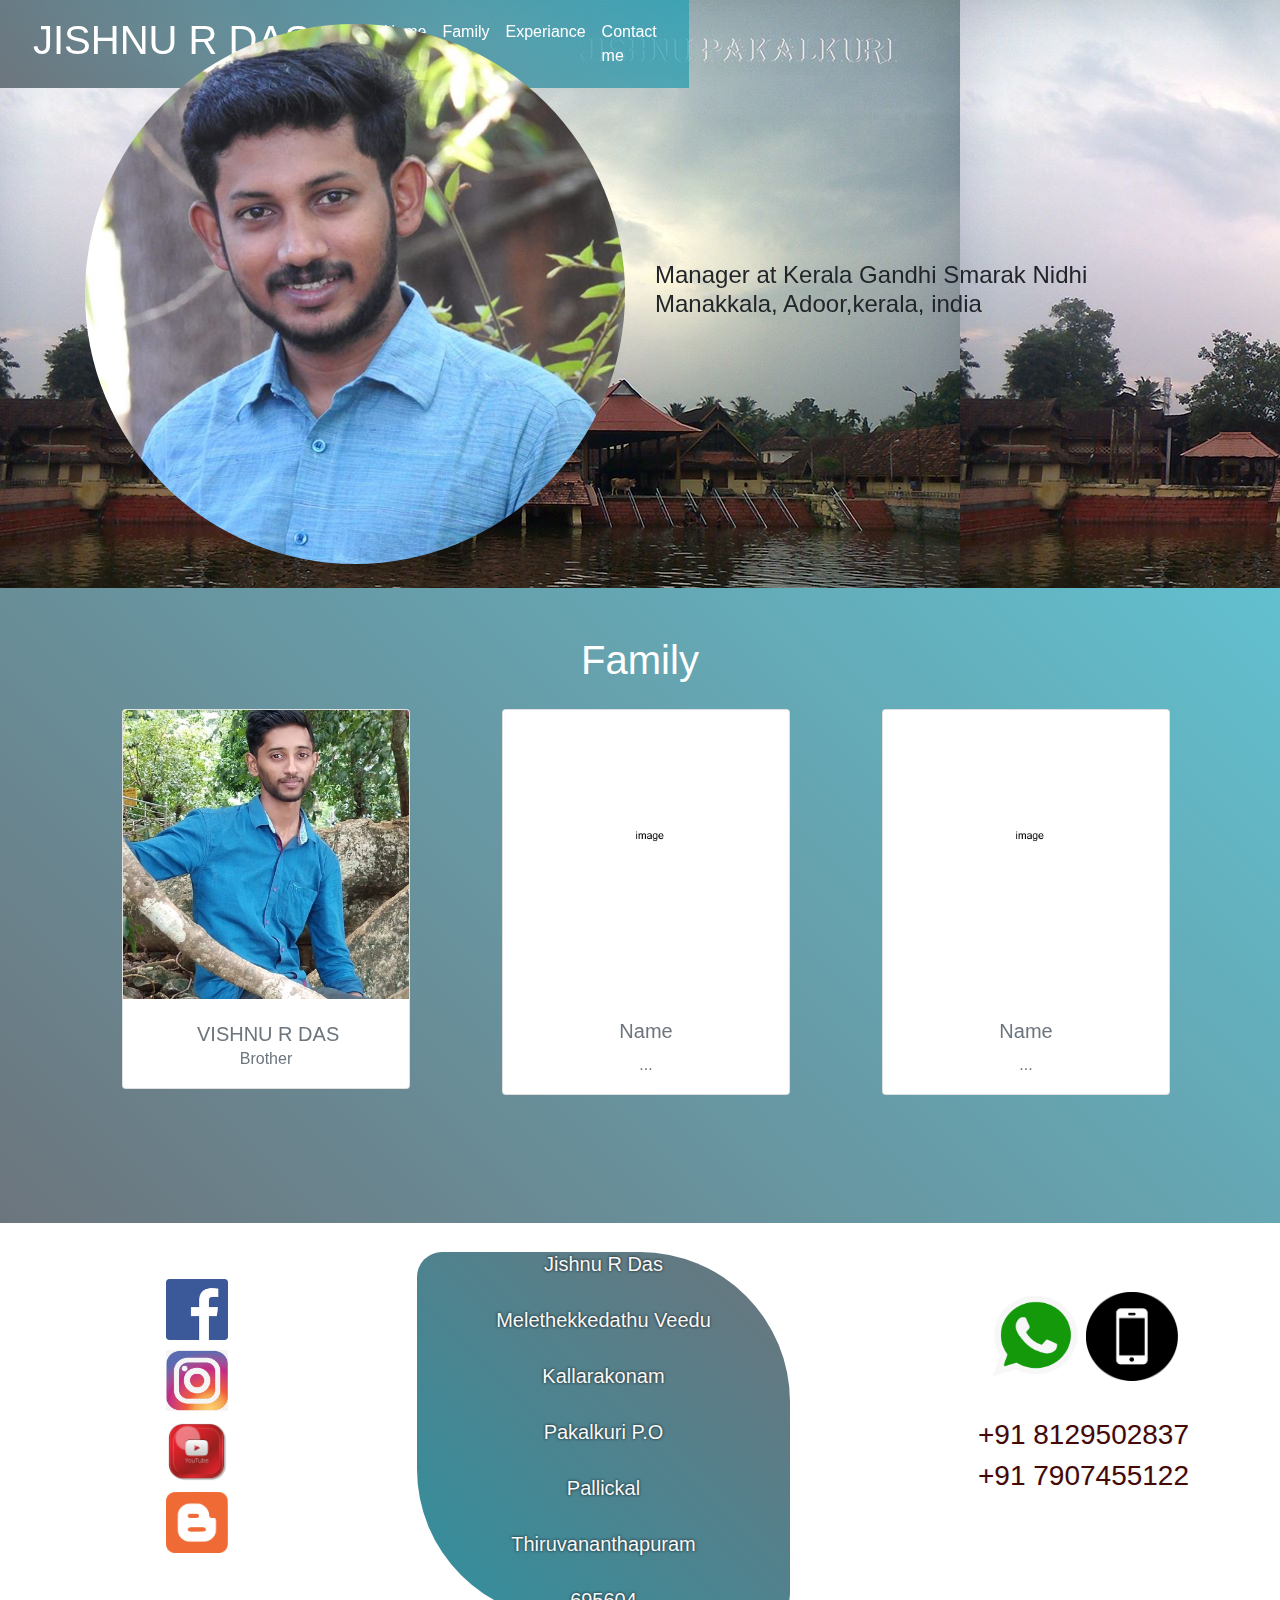
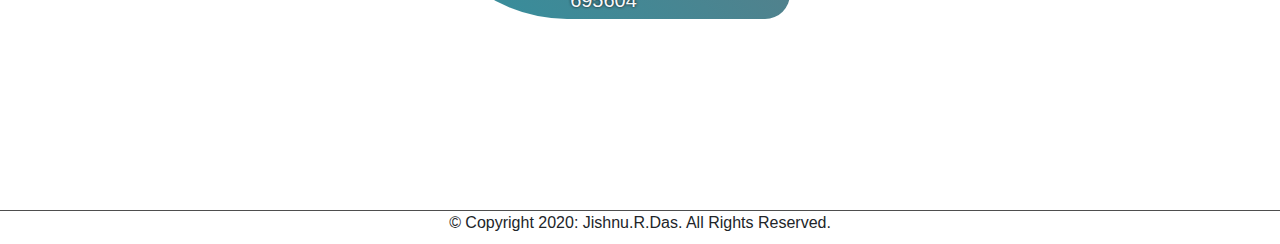
<file: index.html>
<!DOCTYPE html>
<html>
    <head>
        
        <title>
            Jishnu R Das
        </title>
        <meta charset="UTF-8">
        <meta name="viewport" content="width=device-width, initial-scale=1.0">
        <link rel="icon" href="images/jishnu123.jpg">
        <link rel="stylesheet" href="https://stackpath.bootstrapcdn.com/bootstrap/4.4.1/css/bootstrap.min.css" integrity="sha384-Vkoo8x4CGsO3+Hhxv8T/Q5PaXtkKtu6ug5TOeNV6gBiFeWPGFN9MuhOf23Q9Ifjh" crossorigin="anonymous">
        <link href="per.css" type="text/css" rel="stylesheet">
  
        </head>
        <body>
          <!--===========================================================-->
          <!--start header -->
          <header class="head123">
            <div class="row">
              <div class="col-md-6 col-9 p-3 pl-5 text-white">
                <h1>JISHNU R DAS</h1>
                  
                </div>
              <div class="col-md-6 col-3 my-auto">
                <nav class="navbar navbar-expand-lg navbar-light">
 
  <button class="navbar-toggler ml-auto" type="button" data-toggle="collapse" data-target="#navbarSupportedContent" aria-controls="navbarSupportedContent" aria-expanded="false" aria-label="Toggle navigation">
    <span class="navbar-toggler-icon"></span>
  </button>

  <div class="collapse navbar-collapse" id="navbarSupportedContent pl 50 ml ">
    <ul class="navbar-nav ml-auto">
      <li class="nav-item active">
        <a class="nav-link text-white" href="#head123">Home <span class="sr-only">(current)</span></a>
      </li>
      <li class="nav-item">
        <a class="nav-link text-white" href="#family">Family</a>
      </li>
        <li class="nav-item">
        <a class="nav-link text-white" href="#">Experiance</a>
      </li>
      <li class="nav-item">
        <a class="nav-link text-white" href="#contact">Contact me</a>
      </li>
    </ul>
    
  </div>
</nav>
                </div>  
              </div>
            </header>
            <!-- end header -->
            <!--==============================================================-->
           <!-- start main page home --> 
            <section class="backph
                            p-4">
            <div class="container">
                <div class="row align-items-center">
                <div class="col-md-6">
                    <img src="images/jishnu1.jpg" class="img-fluid rounded-circle">
                    </div>
                    <div class="col-md-6">
                    <h4>Manager at Kerala Gandhi Smarak Nidhi<br>Manakkala, Adoor,kerala, india</h4>
                    </div>
                </div>
                </div>
            </section>
            <!-- end main page -->
           <!--===================================================-->

           <!-- start second page family -->
            <section class="fam1 p-5" id="family" style="height: 635px;">
            <div class="container1">
                <h1 class="famhead text-center text-white">Family</h1>
                <div class="row" style="margin-top: 25px; margin-left: 59px;">
                    
                    <div class="fam col-md-4 align-items-center">
                <div class="card" style="width: 18rem;">
       <img class="card-img-top" src="images/VISH2.jpg" alt="Card image cap">
  <div class="card-body">
    <a class="vishnu" href="https://www.facebook.com/vishnu.kuttykkadu">VISHNU R DAS</a>
    <h6 class="card-text text-center text-muted">Brother</h6>
    
  </div>
</div>
      </div>    
                    
      <div class="fam col-md-4 align-items-center">
                <div class="card" style="width: 18rem;">
       <img class="card-img-top" src="images/demo.jpg" alt="Card image cap">
  <div class="card-body">
    <h5 class="card-title text-center text-muted">Name</h5>
    <h6 class="card-text text-center text-muted">...</h6>
    
  </div>
</div>
      </div>             
                    
           <div class="fam col-md-4 align-items-center">
                <div class="card" style="width: 18rem;">
       <img class="card-img-top" src="images/demo.jpg" alt="Card image cap">
  <div class="card-body">
    <h5 class="card-title text-center text-muted">Name</h5>
    <h6 class="card-text text-center text-muted">...</h6>
    
  </div>
</div>
      </div>    
    </div>
  </div>
</section>

     <!-- end second page family -->               
     <!--=======================================================================-->               
     <!-- start third page contact me -->           

            <div class="cover">
              <div class="data1" id="contact">
                <a href="https://facebook.com/jishnu.rdas3">
                  <img class="fb" src="images/facebook.png"> <br>
                  <a href="https://www.instagram.com/jishnupky/?hl=en">
                    <img class="insta" src="images/insta.png"><br>
                    <a href="https://www.youtube.com/channel/UCYxxZClH4JmWBjse7H6ElCQ?view_as=subscriber">
                      <img class="youtube" src="images/youtube.png"> <br>
                      <a href="http://jishnupky.blogspot.com/">
                        <img class="blog" src="images/Blogger.svg.png"> <br>  
                </a>  
              </div>
              <div class=data>
          <img class="phone" src="images/whats.png">
          <img class="phone" src="images/mobile.png"><br>
          <h3 class="h31">+91 8129502837</h3><br>
          <h3 class="h32">+91 7907455122</h3>
         
              </div>
              <a href="https://goo.gl/maps/xGZGVcvNSiJxm7KK8">
              <div class="data2">
                <h5>Jishnu R Das</h5><br>
                <h5>Melethekkedathu Veedu</h5><br>
                <h5>Kallarakonam</h5><br>
                <h5>Pakalkuri P.O</h5><br>
                <h5>Pallickal</h5><br>
                <h5>Thiruvananthapuram</h5><br>
                <h5>695604</h5><br>
              </div>
            </a>
              </div>
              <!-- end third page contact me --> 
              <!--===================================================-->
              <!--footer start-->

            <div class="footer">
              <footer>&copy; Copyright 2020: Jishnu.R.Das. All Rights Reserved.</footer>

            </div>
            
            <!--footer end-->
            <!--=========================================================-->
        </body>
        <script src="https://code.jquery.com/jquery-3.4.1.slim.min.js" integrity="sha384-J6qa4849blE2+poT4WnyKhv5vZF5SrPo0iEjwBvKU7imGFAV0wwj1yYfoRSJoZ+n" crossorigin="anonymous"></script>
<script src="https://cdn.jsdelivr.net/npm/popper.js@1.16.0/dist/umd/popper.min.js" integrity="sha384-Q6E9RHvbIyZFJoft+2mJbHaEWldlvI9IOYy5n3zV9zzTtmI3UksdQRVvoxMfooAo" crossorigin="anonymous"></script>
<script src="https://stackpath.bootstrapcdn.com/bootstrap/4.4.1/js/bootstrap.min.js" integrity="sha384-wfSDF2E50Y2D1uUdj0O3uMBJnjuUD4Ih7YwaYd1iqfktj0Uod8GCExl3Og8ifwB6" crossorigin="anonymous"></script>
   
</html>
</file>
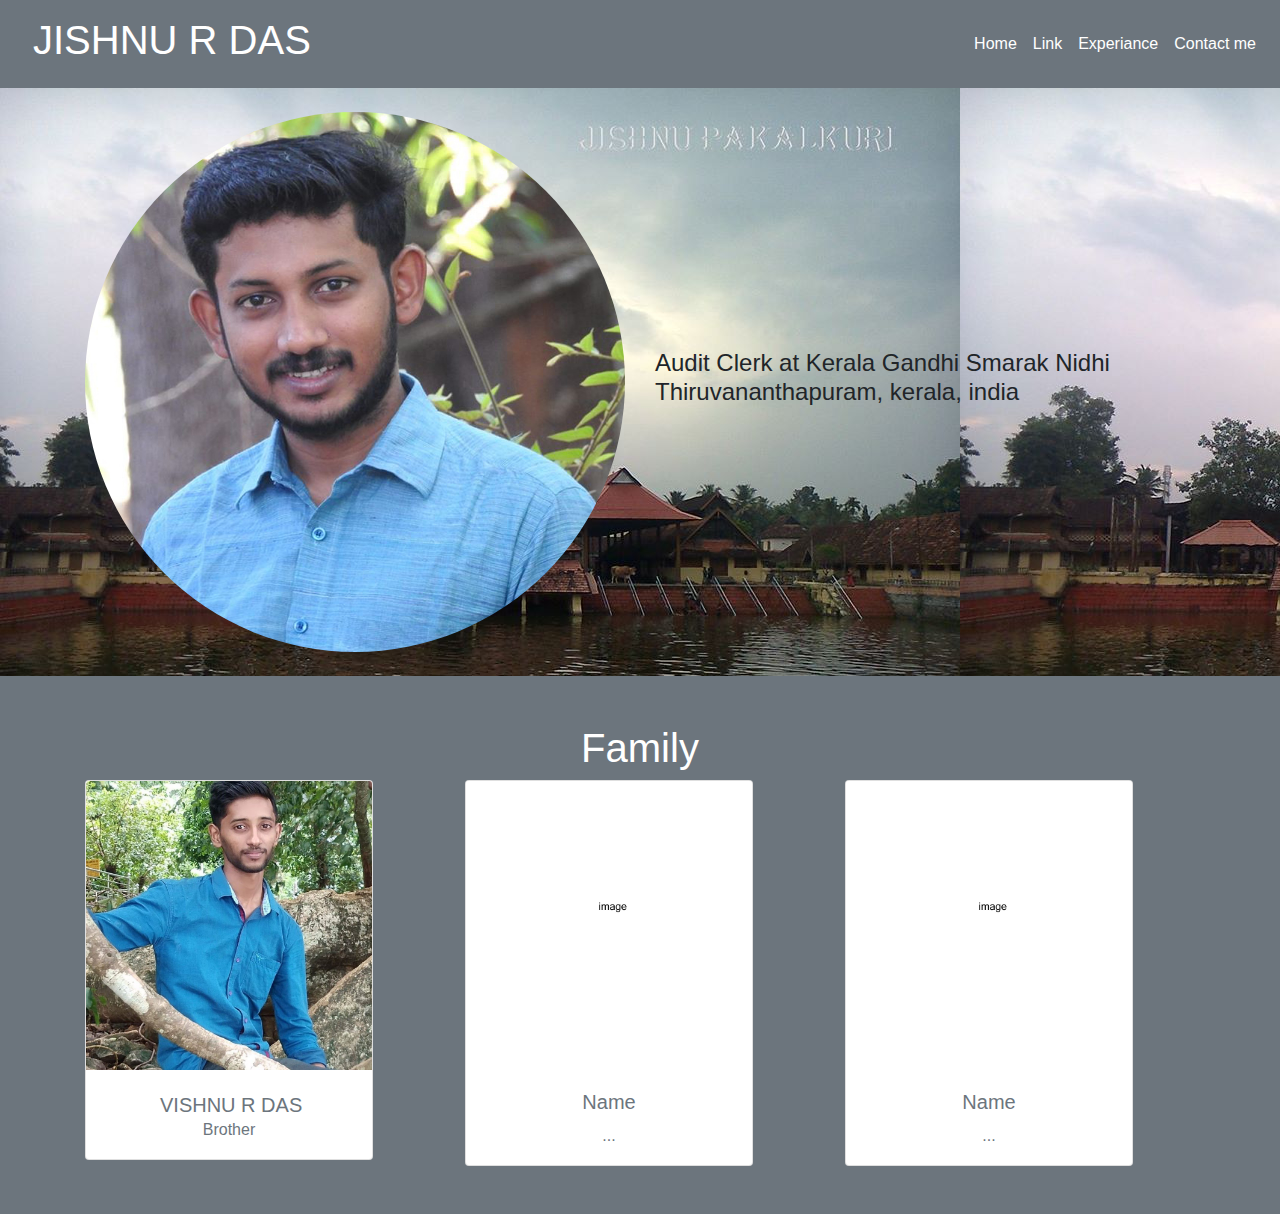
<file: index.html.html>
<!DOCTYPE html>
<html>
    <head>
        
        <title>
            Jishnu
        </title>
        <link rel="icon" href="[data-uri]">
        <link rel="stylesheet" href="https://stackpath.bootstrapcdn.com/bootstrap/4.4.1/css/bootstrap.min.css" integrity="sha384-Vkoo8x4CGsO3+Hhxv8T/Q5PaXtkKtu6ug5TOeNV6gBiFeWPGFN9MuhOf23Q9Ifjh" crossorigin="anonymous">
        <link href="per.css" type="text/css" rel="stylesheet">
  
        </head>
        <body>
          <header class="bg-secondary">
            <div class="row">
              <div class="col-md-6 col-9 p-3 pl-5 text-white">
                <h1>JISHNU R DAS</h1>
                  
                </div>
              <div class="col-md-6 col-3 my-auto">
                <nav class="navbar navbar-expand-lg navbar-light bg-secondary">
 
  <button class="navbar-toggler ml-auto" type="button" data-toggle="collapse" data-target="#navbarSupportedContent" aria-controls="navbarSupportedContent" aria-expanded="false" aria-label="Toggle navigation">
    <span class="navbar-toggler-icon"></span>
  </button>

  <div class="collapse navbar-collapse" id="navbarSupportedContent pl 50 ml ">
    <ul class="navbar-nav ml-auto">
      <li class="nav-item active">
        <a class="nav-link text-white" href="#">Home <span class="sr-only">(current)</span></a>
      </li>
      <li class="nav-item">
        <a class="nav-link text-white" href="#">Link</a>
      </li>
        <li class="nav-item">
        <a class="nav-link text-white" href="#">Experiance</a>
      </li>
      <li class="nav-item">
        <a class="nav-link text-white" href="#">Contact me</a>
      </li>
    </ul>
    
  </div>
</nav>
                </div>  
              </div>
            </header>
            
            
            <section class="backph
                            p-4">
            <div class="container">
                <div class="row align-items-center">
                <div class="col-md-6">
                    <img src="images/jishnu1.jpg" class="img-fluid rounded-circle">
                    </div>
                    <div class="col-md-6">
                    <h4>Audit Clerk at Kerala Gandhi Smarak Nidhi<br>Thiruvananthapuram, kerala, india</h4>
                    </div>
                </div>
                </div>
            </section>
            <section class="bg-secondary p-5">
            <div class="container">
                <h1 class="text-center text-white">Family</h1>
                <div class="row">
                    
                    <div class="col-md-4">
                <div class="card" style="width: 18rem;">
       <img class="card-img-top" src="images/VISH2.jpg" alt="Card image cap">
  <div class="card-body">
    <a class="vishnu" href="https://www.facebook.com/vishnu.kuttykkadu">VISHNU R DAS</a>
    <h6 class="card-text text-center text-muted">Brother</h6>
    
  </div>
</div>
      </div>    
                    
      <div class="col-md-4">
                <div class="card" style="width: 18rem;">
       <img class="card-img-top" src="images/demo.jpg" alt="Card image cap">
  <div class="card-body">
    <h5 class="card-title text-center text-muted">Name</h5>
    <h6 class="card-text text-center text-muted">...</h6>
    
  </div>
</div>
      </div>             
                    
           <div class="col-md-4">
                <div class="card" style="width: 18rem;">
       <img class="card-img-top" src="images/demo.jpg" alt="Card image cap">
  <div class="card-body">
    <h5 class="card-title text-center text-muted">Name</h5>
    <h6 class="card-text text-center text-muted">...</h6>
    
  </div>
</div>
      </div>    
                    
                    
                    
                </div>
                </div>
            </section>
            
            
        </body>
        <script src="https://code.jquery.com/jquery-3.4.1.slim.min.js" integrity="sha384-J6qa4849blE2+poT4WnyKhv5vZF5SrPo0iEjwBvKU7imGFAV0wwj1yYfoRSJoZ+n" crossorigin="anonymous"></script>
<script src="https://cdn.jsdelivr.net/npm/popper.js@1.16.0/dist/umd/popper.min.js" integrity="sha384-Q6E9RHvbIyZFJoft+2mJbHaEWldlvI9IOYy5n3zV9zzTtmI3UksdQRVvoxMfooAo" crossorigin="anonymous"></script>
<script src="https://stackpath.bootstrapcdn.com/bootstrap/4.4.1/js/bootstrap.min.js" integrity="sha384-wfSDF2E50Y2D1uUdj0O3uMBJnjuUD4Ih7YwaYd1iqfktj0Uod8GCExl3Og8ifwB6" crossorigin="anonymous"></script>
   
</html>
</file>
<file: per.css>
.backph{
    background-image: url(images/bg.jpg)
}
.vishnu{
    font-size: 20px;
     text-align: center;  
    font-family: sans-serif;
    color: #6c757d;
    margin-left: 54px;
    
}
.data{
    text-align: center;
    color:#460707;
    
    opacity: 1.25;
    width: 373px;
    height: 367px;
    border-radius: 25px 150px;
    
    float: right;
    margin-top: -366px;
    margin-right: 10px;
    text-shadow: 0 0 3px #e6f1ee;
}
.head12{
    background-image: linear-gradient(45deg, black,yellow);  
}
.data1{
   text-align: center;
    color:#460707;
    
    opacity: 1.25;
    width: 373px;
    height: 367px;
    border-radius: 25px 150px;
   
    margin-top: 28px;
    margin-left: 10px;
    text-shadow: 0 0 3px #e6f1ee;
}
.data2{
    text-align: center;
    color: #f8f9fa;
    background-color: dimgray;
    opacity: 1.25;
    width: 373px;
    height: 367px;
    border-radius: 25px 150px;
    background-image: linear-gradient(45deg, #17a2b8ad,#6c757d);
    float: right;
    margin-top: -366px;
    margin-right: 107px;
    text-shadow: 0 0 3px #0f1010;
    transition: transform .2s;
    -webkit-transition: all 0.3s ease-in-out;
	-moz-transition: all 0.3s ease-in-out;
	-ms-transition: all 0.3s ease-in-out;
	-o-transition: all 0.3s ease-in-out;
	transition: all 0.3s ease-in-out;
    
}

.cover{
    height: 559px;
    Width: 100%;
}
.fb{
    width: 62px;
    height: 61px;
    margin-top: 28px;
    
    transition: transform .2s;
    -webkit-transition: all 0.3s ease-in-out;
	-moz-transition: all 0.3s ease-in-out;
	-ms-transition: all 0.3s ease-in-out;
	-o-transition: all 0.3s ease-in-out;
	transition: all 0.3s ease-in-out;
    
}
.insta{
    width: 62px;
    height: 61px; 
    margin-top: 10px;
    transition: transform .2s;
    -webkit-transition: all 0.3s ease-in-out;
	-moz-transition: all 0.3s ease-in-out;
	-ms-transition: all 0.3s ease-in-out;
	-o-transition: all 0.3s ease-in-out;
	transition: all 0.3s ease-in-out;
}
.youtube{
    width: 62px;
    height: 61px; 
    margin-top: 10px;
    transition: transform .2s;
    -webkit-transition: all 0.3s ease-in-out;
	-moz-transition: all 0.3s ease-in-out;
	-ms-transition: all 0.3s ease-in-out;
	-o-transition: all 0.3s ease-in-out;
	transition: all 0.3s ease-in-out;
}
.blog{
    width: 62px;
    height: 61px; 
    margin-top: 10px;
    transition: transform .2s;
    -webkit-transition: all 0.3s ease-in-out;
	-moz-transition: all 0.3s ease-in-out;
	-ms-transition: all 0.3s ease-in-out;
	-o-transition: all 0.3s ease-in-out;
	transition: all 0.3s ease-in-out;
      
}
.phone{
    width: 92px;
    height: 89px;
    margin-top: 40px;
    transition: transform .2s;
    -webkit-transition: all 0.3s ease-in-out;
	-moz-transition: all 0.3s ease-in-out;
	-ms-transition: all 0.3s ease-in-out;
	-o-transition: all 0.3s ease-in-out;
	transition: all 0.3s ease-in-out;
    
    
}
.h31{
    margin-top: 37px;
    transition: transform .2s;
    -webkit-transition: all 0.3s ease-in-out;
	-moz-transition: all 0.3s ease-in-out;
	-ms-transition: all 0.3s ease-in-out;
	-o-transition: all 0.3s ease-in-out;
	transition: all 0.3s ease-in-out;
}
.h32{
    margin-top: -25px;
    transition: transform .2s;
    -webkit-transition: all 0.3s ease-in-out;
	-moz-transition: all 0.3s ease-in-out;
	-ms-transition: all 0.3s ease-in-out;
	-o-transition: all 0.3s ease-in-out;
	transition: all 0.3s ease-in-out;
}

.insta:hover, .insta:active { 
    color:#e5e5e5;
       -webkit-transform: scale(1.3);
      -moz-transform: scale(1.3);
      -ms-transform: scale(1.3);
      -o-transform: scale(1.3);
      transform: scale(1.3); 
  }
  .youtube:hover, .youtube:active { 
    color:#e5e5e5;
       -webkit-transform: scale(1.3);
      -moz-transform: scale(1.3);
      -ms-transform: scale(1.3);
      -o-transform: scale(1.3);
      transform: scale(1.3); 
  }
  .blog:hover, .blog:active { 
    color:#e5e5e5;
       -webkit-transform: scale(1.3);
      -moz-transform: scale(1.3);
      -ms-transform: scale(1.3);
      -o-transform: scale(1.3);
      transform: scale(1.3); 
  }
  .fb:hover, .fb:active { 
    color:#e5e5e5;
       -webkit-transform: scale(1.3);
      -moz-transform: scale(1.3);
      -ms-transform: scale(1.3);
      -o-transform: scale(1.3);
      transform: scale(1.3); 
  }
  .data2:hover, .data2:active { 
    color:#c5a2a2;
       -webkit-transform: scale(1.1);
      -moz-transform: scale(1.1);
      -ms-transform: scale(1.1);
      -o-transform: scale(1.1);
      transform: scale(1.1); 
  }
  .phone:hover, .phone:active { 
    color:#e5e5e5;
       -webkit-transform: scale(1.1);
      -moz-transform: scale(1.1);
      -ms-transform: scale(1.1);
      -o-transform: scale(1.1);
      transform: scale(1.1); 
  }
  .h31:hover, .h31:active { 
    color:#fd0808;
       -webkit-transform: scale(1.1);
      -moz-transform: scale(1.1);
      -ms-transform: scale(1.1);
      -o-transform: scale(1.1);
      transform: scale(1.1); 
  }
  .h32:hover, .h32:active { 
    color:#fc0e0e;
       -webkit-transform: scale(1.1);
      -moz-transform: scale(1.1);
      -ms-transform: scale(1.1);
      -o-transform: scale(1.1);
      transform: scale(1.1); 
  }
  .footer{
      text-align: center;
      border-top: 1px solid #4e4e4e;
      height: 34px;
     
  }
  .head123{
    background-image: linear-gradient(45deg,#6c757d, #17a2b8ad); 
	  position: fixed;
    

  }
  .fam{
    transition: transform .2s;
    -webkit-transition: all 0.3s ease-in-out;
	-moz-transition: all 0.3s ease-in-out;
	-ms-transition: all 0.3s ease-in-out;
	-o-transition: all 0.3s ease-in-out;
	transition: all 0.3s ease-in-out;
  }
  .fam:hover, .fam:active { 
    color:#fd0808;
    -webkit-transform: scale(1.1);
    -moz-transform: scale(1.1);
    -ms-transform: scale(1.1);
    -o-transform: scale(1.1);
    transform: scale(1.1);
  }
  .fam1{
    background-image: linear-gradient(45deg,#6c757d, #17a2b8ad); 
  }
  .famhead{
      margin-top: 0px;
  }
</file>
